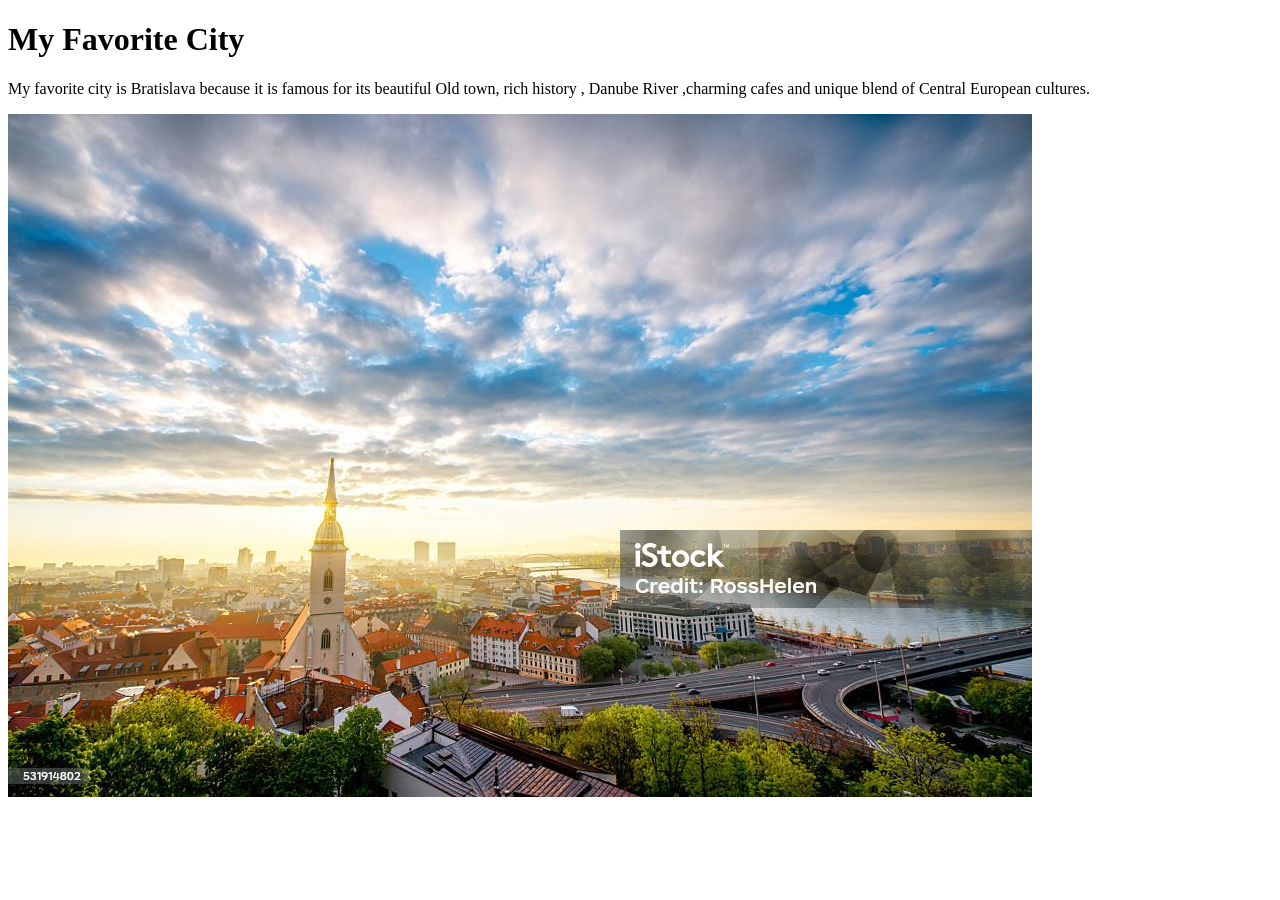
<file: favorite-city.html>
<!DOCTYPE html>
<html lang="en">

<head>
    <meta charset="UTF-8">
    <meta name="viewport" content="width=device-width, initial-scale=1.0">
    <title>My Favorite City</title>
</head>

<body>
    <h1>My Favorite City</h1>

    <p>
        My favorite city is Bratislava because it is famous
        for its beautiful Old town, rich history , Danube
        River ,charming cafes and unique blend of Central
        European cultures.
    </p>
    <img src="images/Bratislava.jpg" alt="Beautiful view of Bratislava">

</body>

</html>
</file>
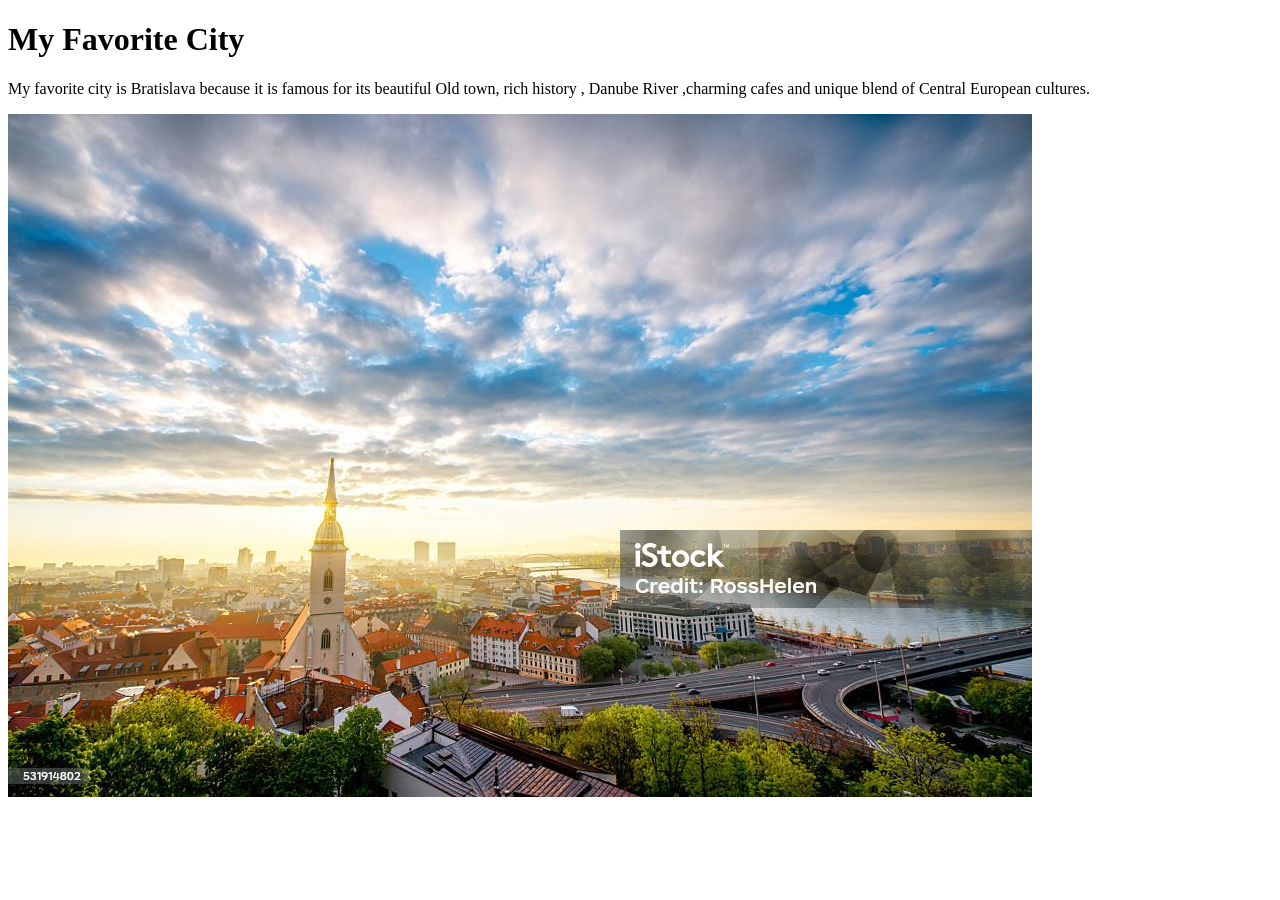
<file: week01/favorite-city.html>
<!DOCTYPE html>
<html lang="en">

<head>
    <meta charset="UTF-8">
    <meta name="viewport" content="width=device-width, initial-scale=1.0">
    <title>My Favorite City</title>
</head>

<body>
    <h1>My Favorite City</h1>

    <p>
        My favorite city is Bratislava because it is famous
        for its beautiful Old town, rich history , Danube
        River ,charming cafes and unique blend of Central
        European cultures.
    </p>

    <img src="images/Bratislava.jpg" alt="Beautiful view of Bratislava">

</body>

</html>
</file>
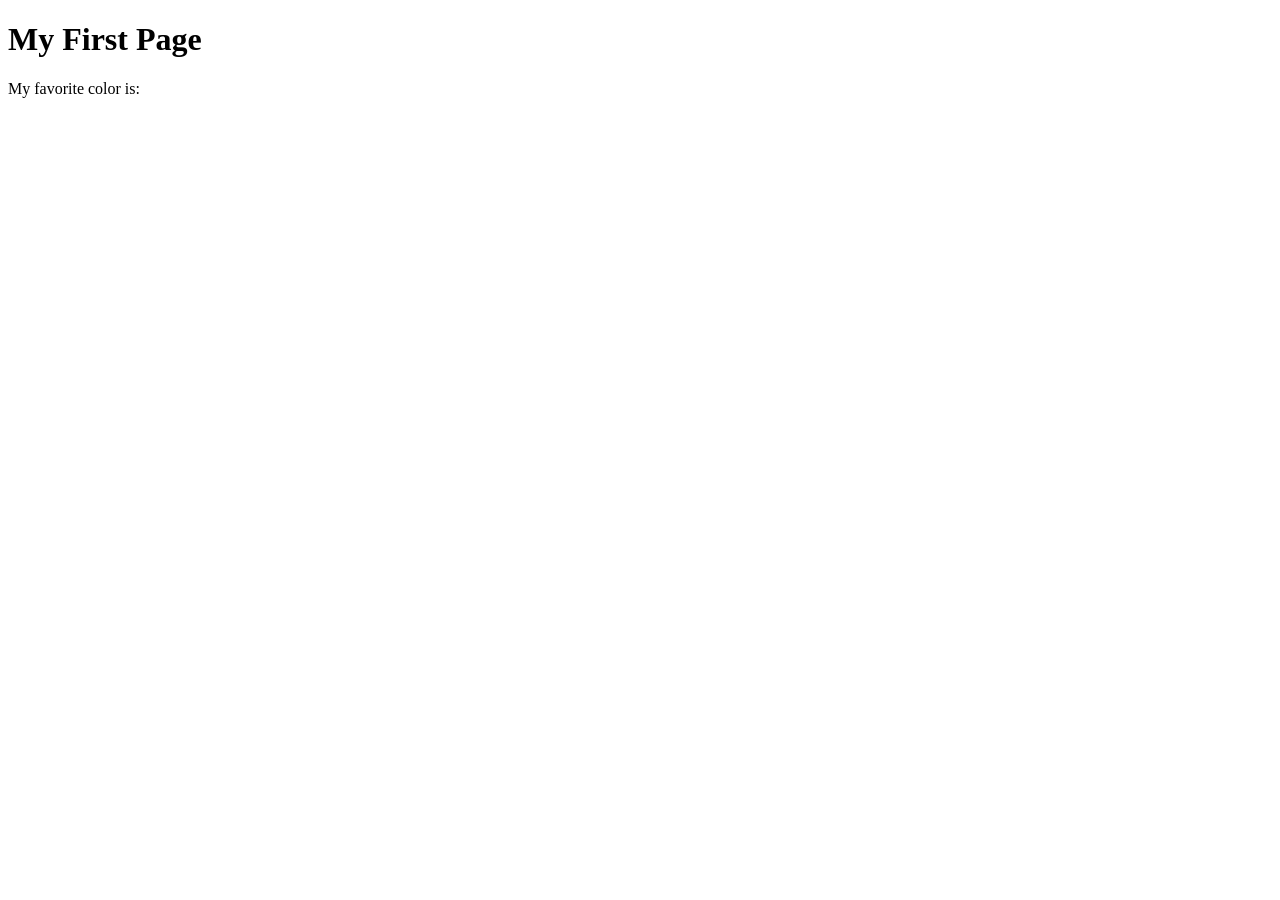
<file: week01/first-page.html>
<!DOCTYPE html>
<html lang="en">

<head>
    <meta charset="UTF-8">
    <meta name="viewport" content="width=device-width, initial-scale=1.0">
    <title>My First Page</title>
</head>

<body>
    <h1>My First Page</h1>
    <p>My favorite color is: </p>
</body>

</html>
</file>
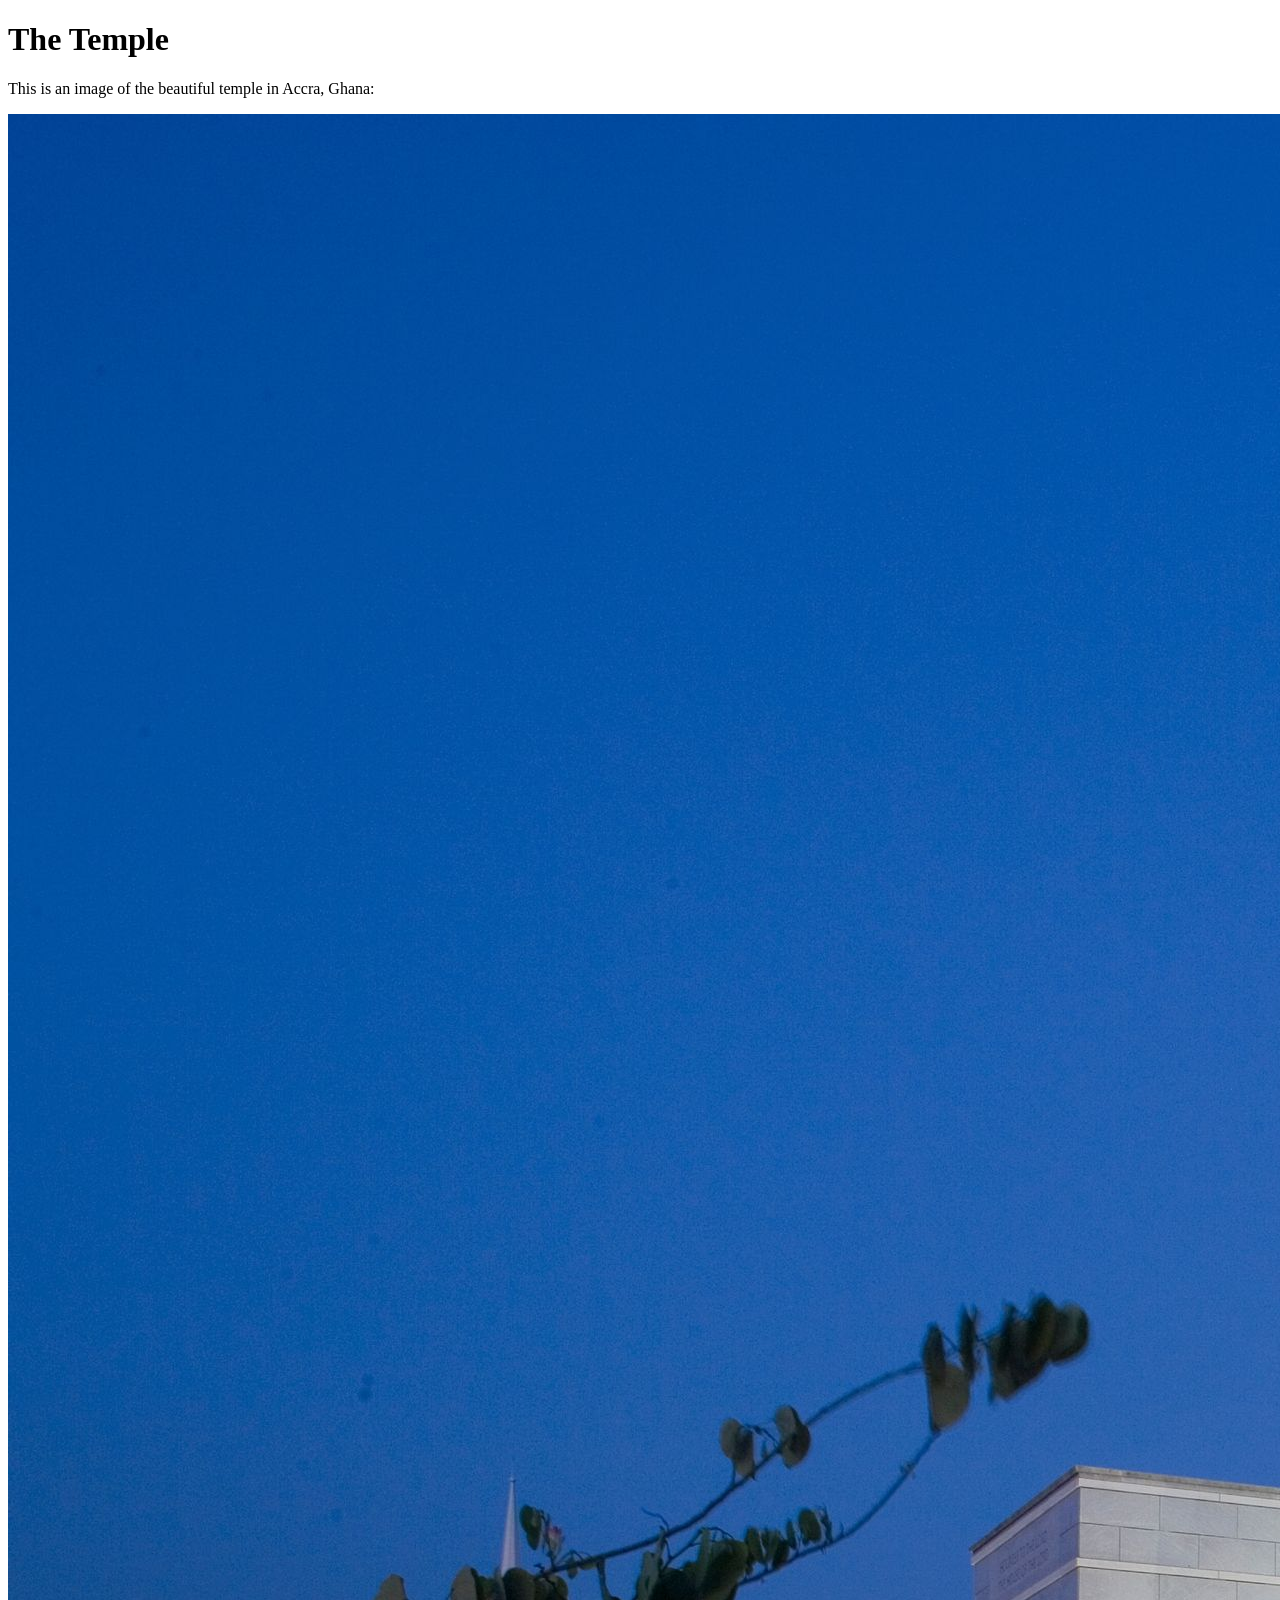
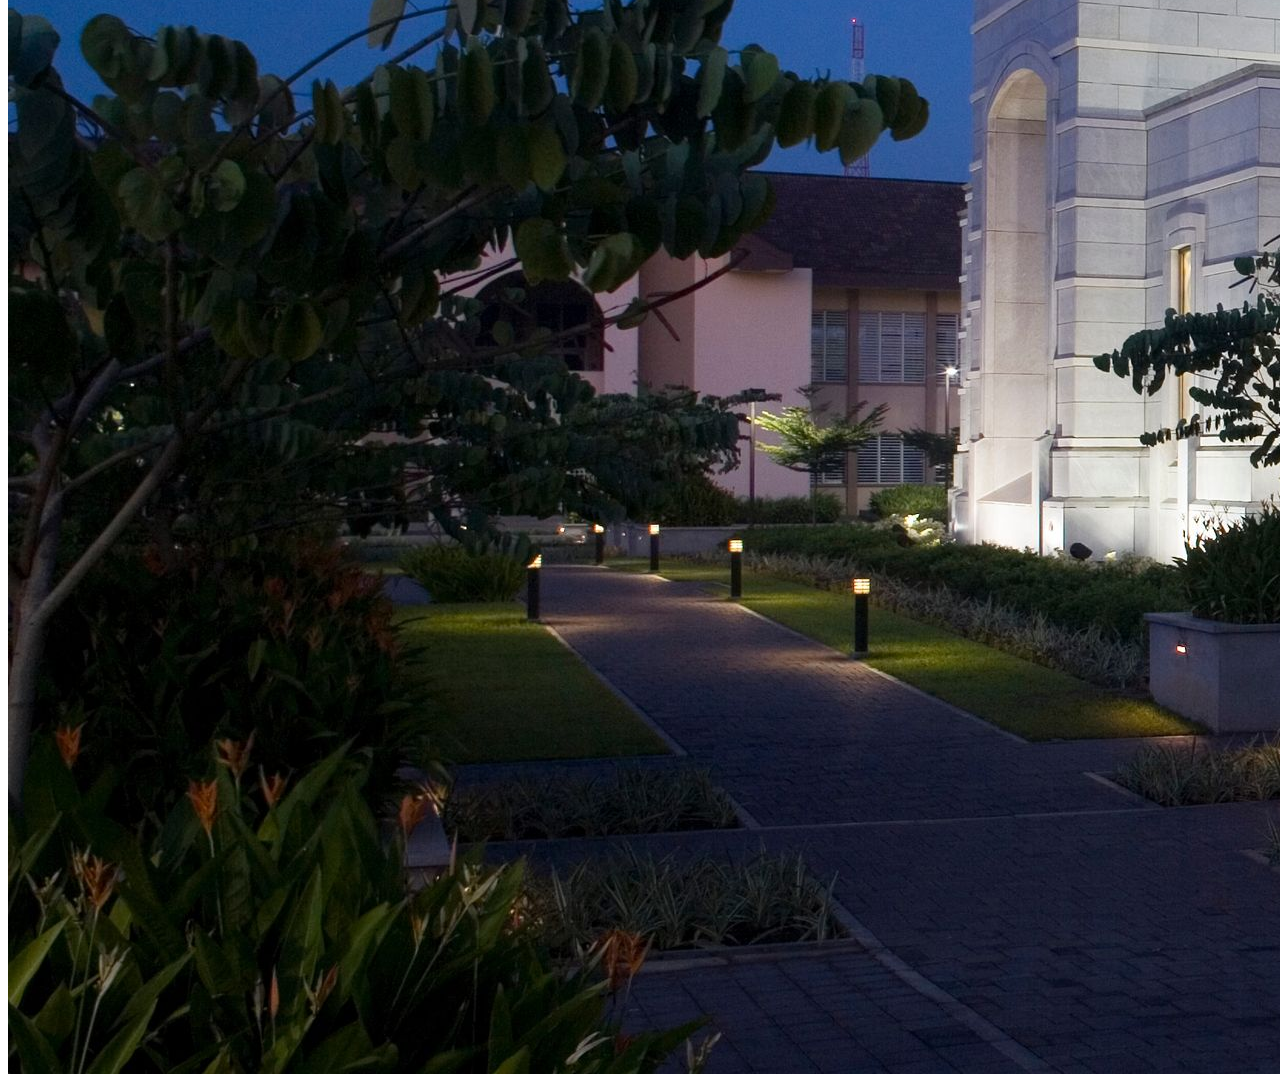
<file: week01/images.html>
<!DOCTYPE html>
<html lang="en">

<head>
    <meta charset="UTF-8">
    <meta name="viewport" content="width=device-width, initial-scale=1.0">
    <title>Temple Image</title>
</head>

<body>
    <h1>The Temple</h1>
    <p>This is an image of the beautiful temple in Accra, Ghana:</p>
    <img src="images/temple-large.jpeg" alt="The Accra Ghana Temple">

</body>

</html>
</file>
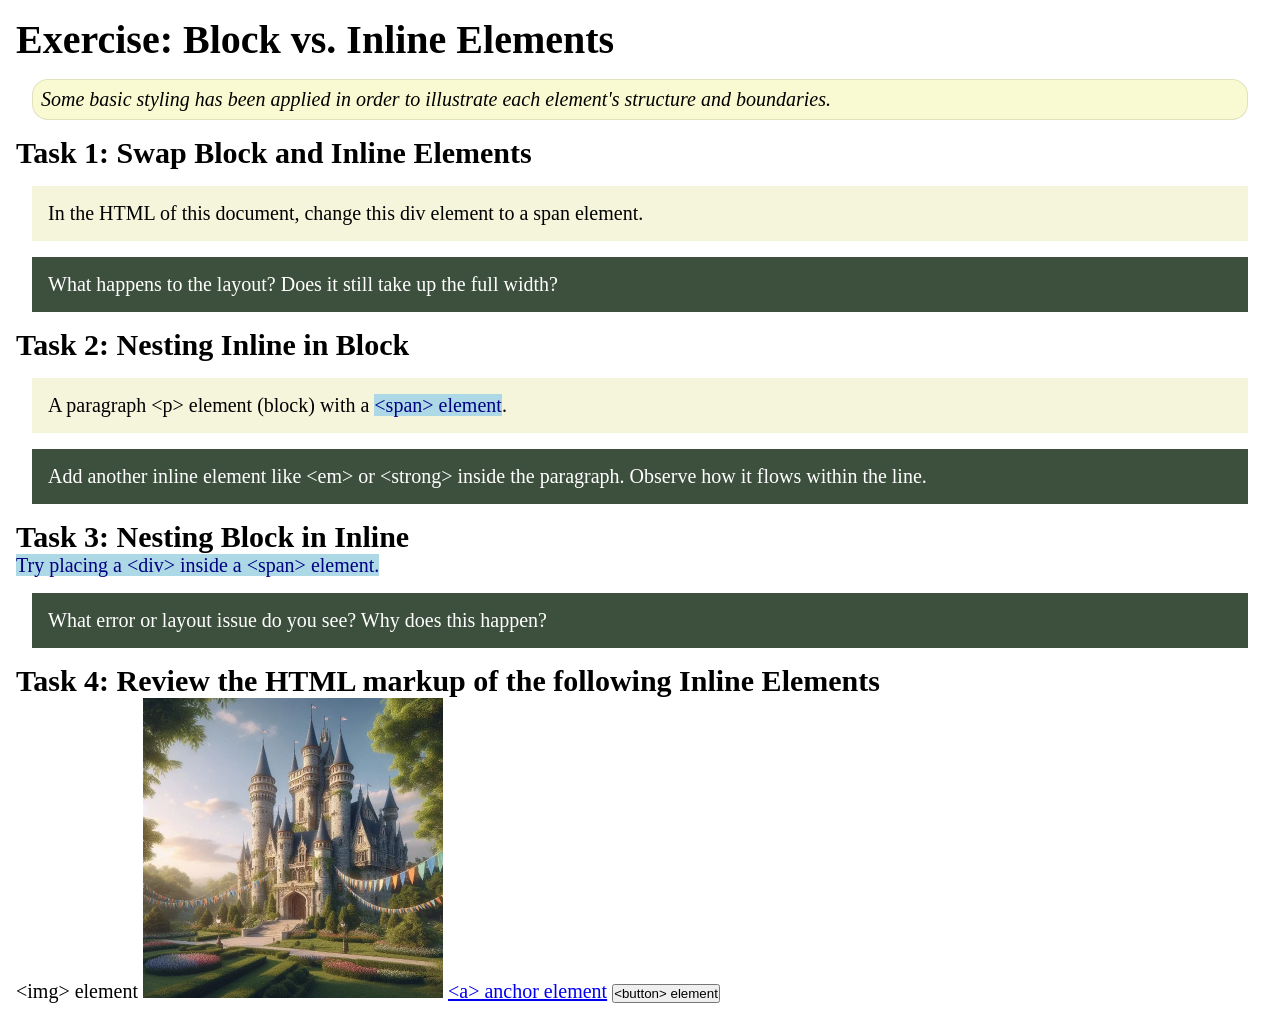
<file: week02/block-vs-inline.html>
<!DOCTYPE html>
<html lang="en">

<head>
    <meta charset="UTF-8">
    <meta name="viewport" content="width=device-width, initial-scale=1.0">
    <title>Exercise: Block vs. Inline Elements</title>
    <link rel="stylesheet" href="styles/block-vs-inline.css">
</head>

<body>
    <main>
        <h1>Exercise: Block vs. Inline Elements</h1>
        <p class="note">Some basic styling has been applied in order to illustrate each element's structure and boundaries.</p>

        <h2>Task 1: Swap Block and Inline Elements</h2>
        <div>In the HTML of this document, change this div element to a span element.</div>

        <p class="question">What happens to the layout? Does it still take up the full width?</p>

        <h2>Task 2: Nesting Inline in Block</h2>
        <p>A paragraph &lt;p&gt; element (block) with a <span>&lt;span&gt; element</span>.</p>
        <p class="question">Add another inline element like &lt;em&gt; or &lt;strong&gt; inside the paragraph. Observe how it flows within the line.</p>

        <h2>Task 3: Nesting Block in Inline</h2>
        <span>Try placing a &lt;div&gt; inside a &lt;span&gt; element.</span>
        <p class="question">What error or layout issue do you see? Why does this happen?</p>

        <h2>Task 4: Review the HTML markup of the following Inline Elements</h2>
        &lt;img&gt; element
        <img src="images/castle.webp" alt="placeholder image (images are inline)" width="300" height="300">
        <a href="https://churchofjesuschrist.org">&lt;a&gt; anchor element</a>
        <button type="button">&lt;button&gt; element</button>
    </main>
</body>

</html>
</file>
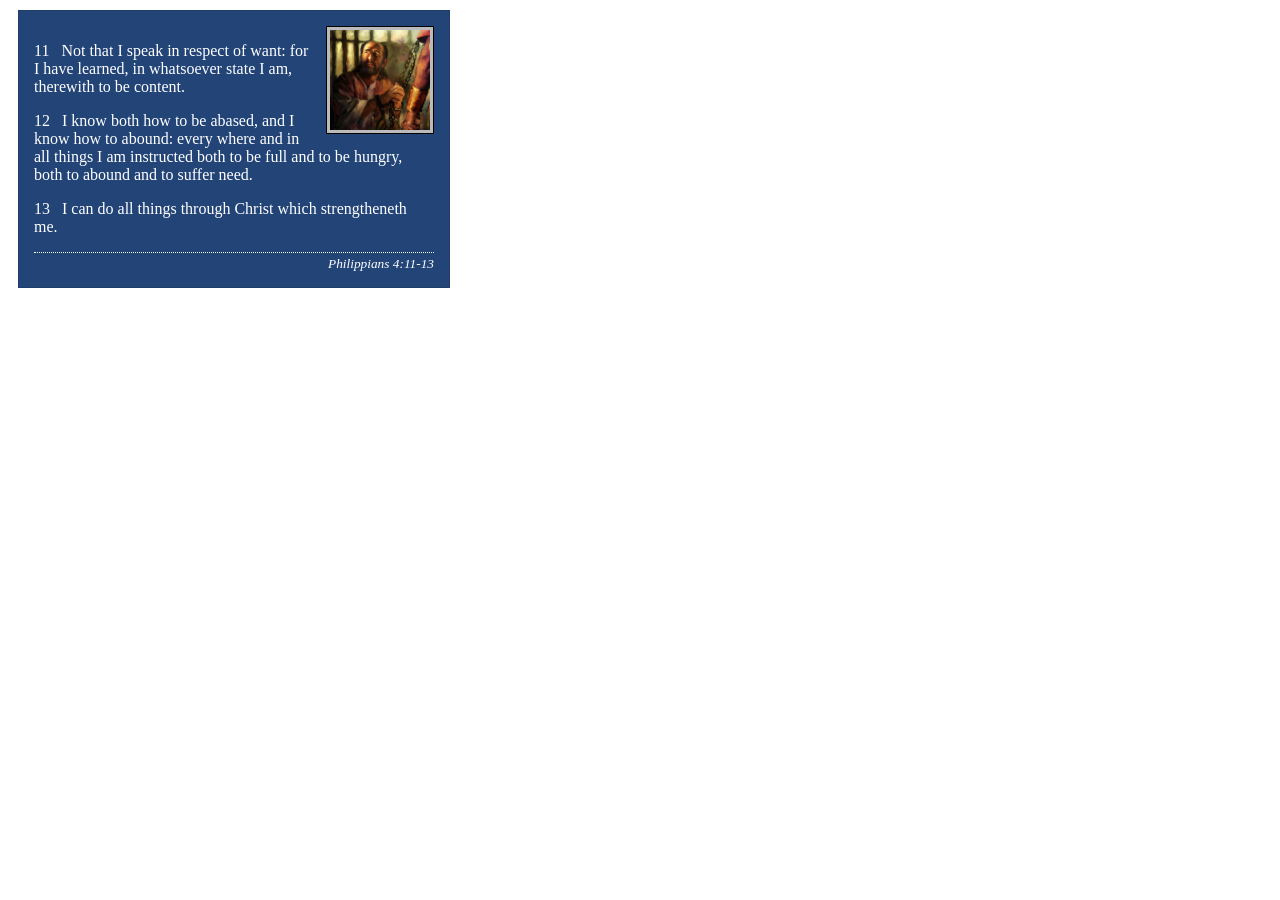
<file: week02/box-model-solution.html>
<!DOCTYPE html>
<html lang="en">

<head>
    <meta charset="UTF-8">
    <meta name="viewport" content="width=device-width, initial-scale=1.0">
    <title>Box Model Activity</title>
    <link rel="stylesheet" href="styles/box-model-solution.css">
</head>

<body>
    <main>
        <div class="callout">
            <img src="images/apostle-paul-imprisoned.webp" alt="Paul the Apostle - Imprisoned in Rome" width="200" height="200">
            <blockquote>
                <p>11 &nbsp; Not that I speak in respect of want: for I have learned, in whatsoever state I am, therewith to be content.</p>
                <p>12 &nbsp; I know both how to be abased, and I know how to abound: every where and in all things I am instructed both to be full and to be hungry, both to abound and to suffer need.</p>
                <p>13 &nbsp; I can do all things through Christ which strengtheneth me.</p>
            </blockquote>
            <cite>Philippians 4:11-13</cite>
        </div>
    </main>
</body>

</html>
</file>
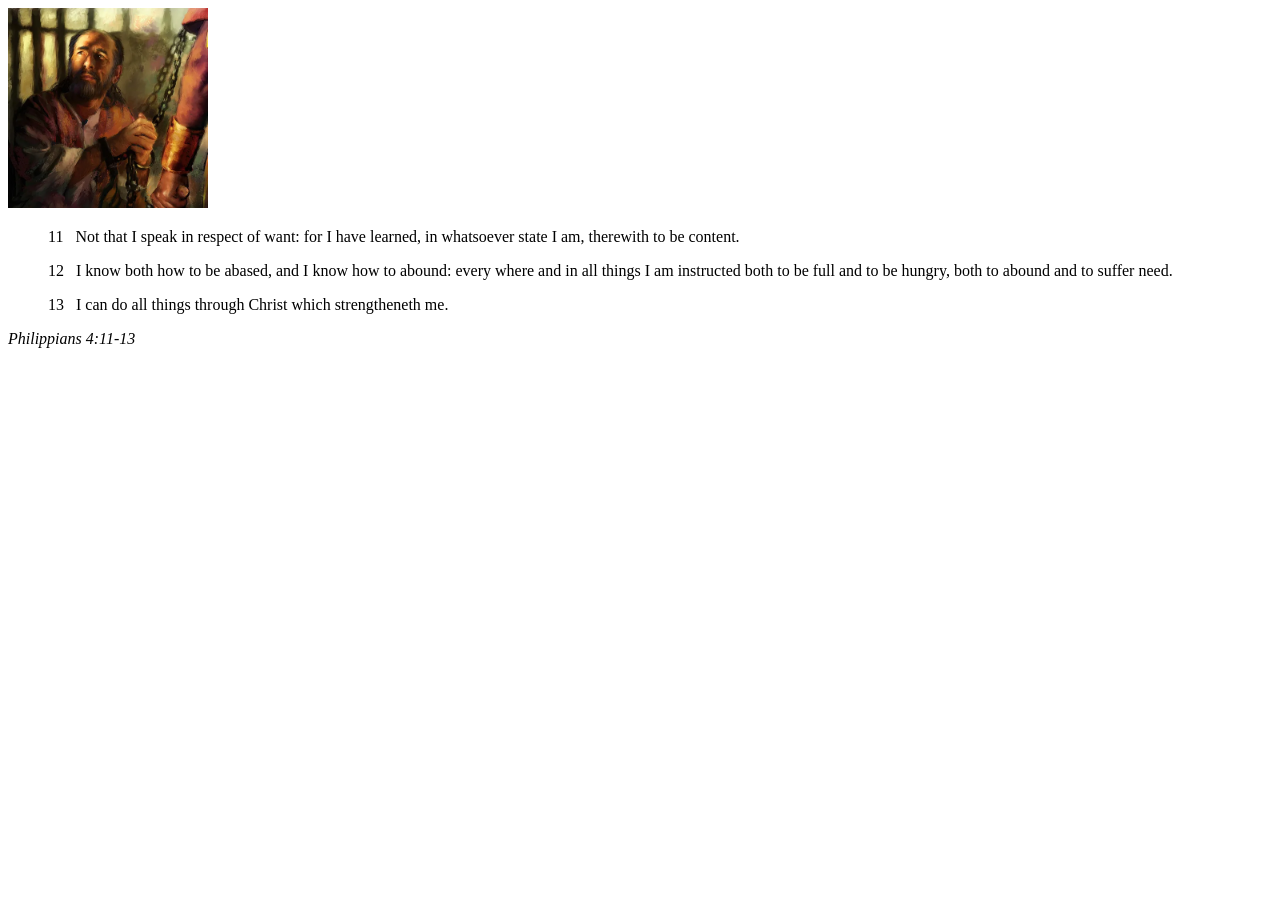
<file: week02/box-model.html>
<!DOCTYPE html>
<html lang="en">

<head>
    <meta charset="UTF-8">
    <meta name="viewport" content="width=device-width, initial-scale=1.0">
    <title>Box Model Activity</title>
</head>

<body>
    <main>
        <div class="callout">
            <img src="images/apostle-paul-imprisoned.webp" alt="Paul the Apostle - Imprisoned in Rome" width="200" height="200">
            <blockquote>
                <p>11 &nbsp; Not that I speak in respect of want: for I have learned, in whatsoever state I am, therewith to be content.</p>
                <p>12 &nbsp; I know both how to be abased, and I know how to abound: every where and in all things I am instructed both to be full and to be hungry, both to abound and to suffer need.</p>
                <p>13 &nbsp; I can do all things through Christ which strengtheneth me.</p>
            </blockquote>
            <cite>Philippians 4:11-13</cite>
        </div>
    </main>
</body>

</html>
</file>
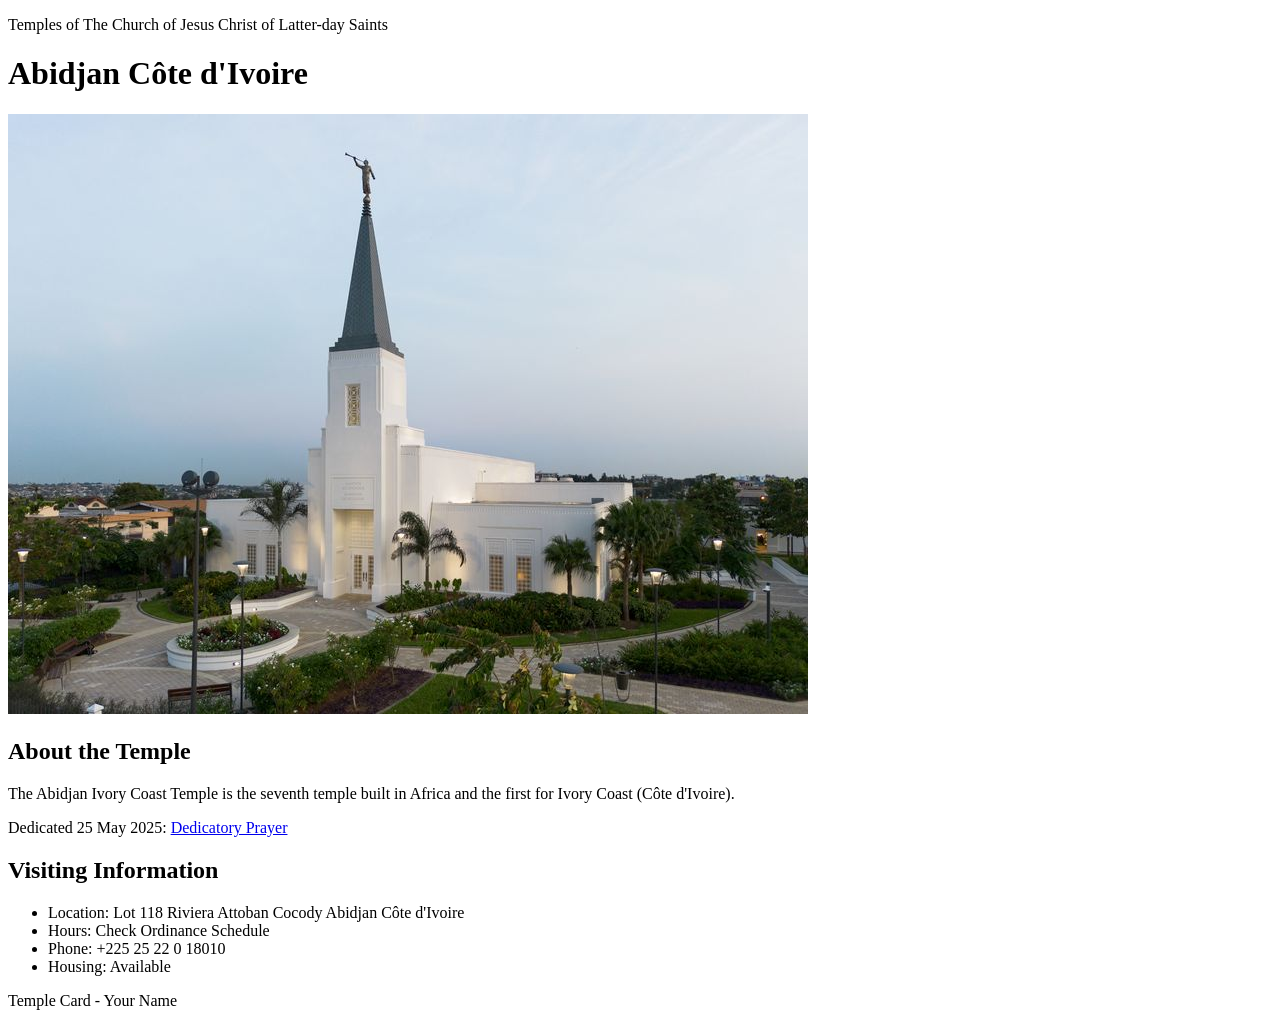
<file: week02/temple.html>
<!DOCTYPE html>
<html lang="en">

<head>
    <meta charset="UTF-8">
    <meta name="viewport" content="width=device-width, initial-scale=1.0">
    <title>Temple Card - Abidjan Côte d'Ivoire</title>
</head>

<body>
    <header>
        <p>Temples of The Church of Jesus Christ of Latter-day Saints</p>
    </header>
    <main>
        <h1>Abidjan Côte d'Ivoire</h1>
        <picture>
            <img src="images/abidjan-ivory-coast.jpeg" alt="Abidjan Côte d'Ivoire Temple">
        </picture>
        <section>
            <h2>About the Temple</h2>
            <p>The Abidjan Ivory Coast Temple is the seventh temple built in Africa and the first for Ivory Coast (Côte d'Ivoire).</p>
            <p>Dedicated 25 May 2025: <a href="https://www.churchofjesuschrist.org/temples/dedicatory-prayer/abidjan-ivory-coast-temple/2025-05-25?lang=eng" target="_blank" rel="noopener noreferrer">Dedicatory Prayer</a></p>
        </section>
        <section>
            <h2>Visiting Information</h2>
            <ul>
                <li>Location: Lot 118 Riviera Attoban Cocody Abidjan Côte d'Ivoire</li>
                <li>Hours: Check Ordinance Schedule</li>
                <li>Phone: +225 25 22 0 18010</li>
                <li>Housing: Available</li>
            </ul>
        </section>
    </main>
    <footer>
        <p>Temple Card - Your Name</p>
    </footer>
</body>

</html>
</file>
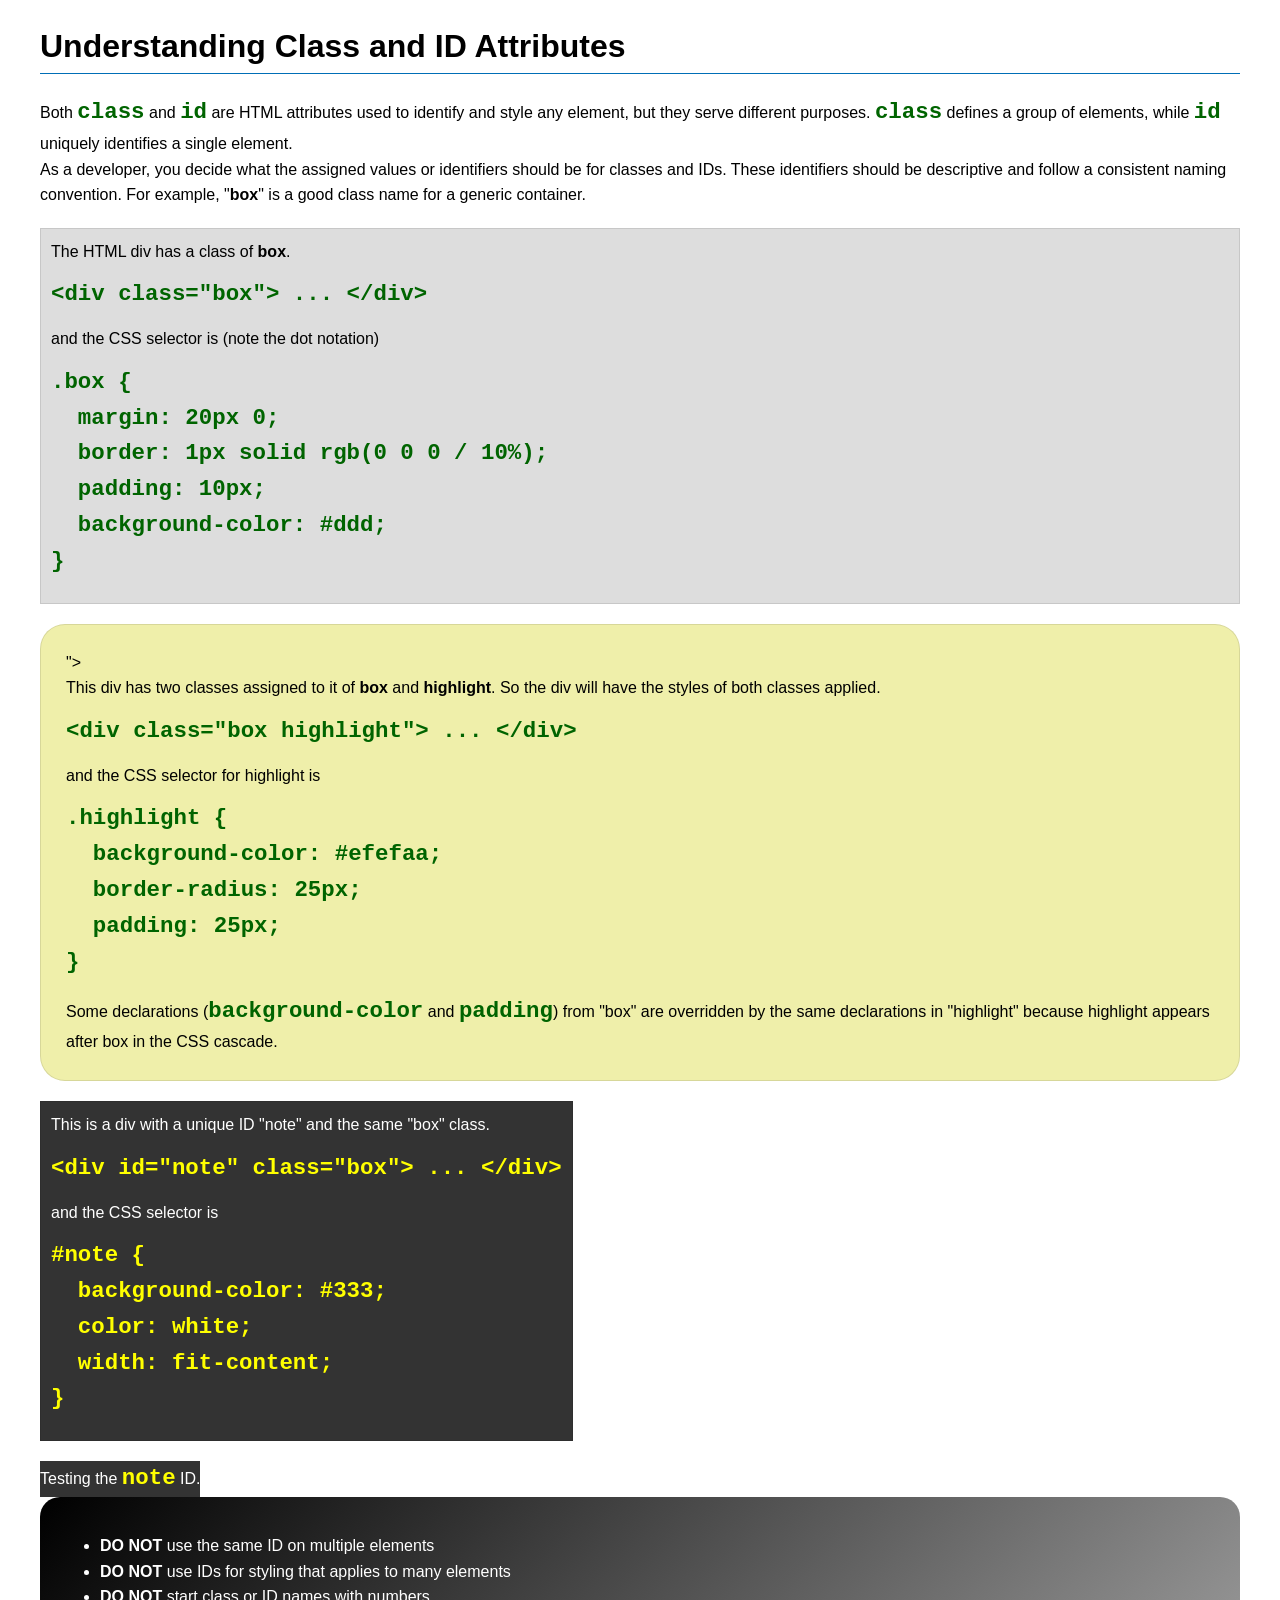
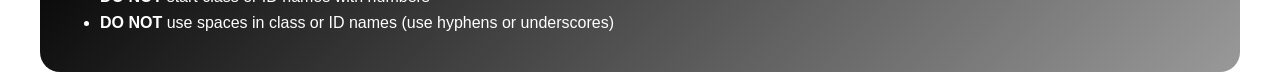
<file: week03/class-and-id.html>
<!DOCTYPE html>
<html lang="en">

<head>
    <meta charset="UTF-8">
    <meta name="viewport" content="width=device-width, initial-scale=1.0">
    <title>Class vs ID Attributes</title>
    <link rel="stylesheet" href="styles/class-and-id.css">
</head>

<body>
    <h1>Understanding Class and ID Attributes</h1>
    <p>Both <code>class</code> and <code>id</code> are HTML attributes used to identify and style any element, but they serve different purposes. <code>class</code> defines a group of elements, while <code>id</code> uniquely identifies a single element.</p>
    <p>As a developer, you decide what the assigned values or identifiers should be for classes and IDs. These identifiers should be descriptive and follow a consistent naming convention. For example, "<strong>box</strong>" is a good class name for a generic container.</p>
    <div class="box">
        <p>The HTML div has a class of <strong>box</strong>.</p>
        <pre><code class="html">&lt;div class="box"&gt; ... &lt;/div&gt;</code></pre>
        and the CSS selector is (note the dot notation)
        <pre><code class="css">.box {
  margin: 20px 0;
  border: 1px solid rgb(0 0 0 / 10%);
  padding: 10px;
  background-color: #ddd; 
}</code></pre>
    </div>

    <div class="box highlight"> ">
        <p>This div has two classes assigned to it of <strong>box</strong> and <strong>highlight</strong>. So the div will have the styles of both classes applied.</p>
        <pre><code class="html">&lt;div class="box highlight"&gt; ... &lt;/div&gt;</code></pre>
        and the CSS selector for highlight is
        <pre><code class="css">.highlight {
  background-color: #efefaa;
  border-radius: 25px;
  padding: 25px;
}</code></pre>
        <p>Some declarations (<code>background-color</code> and <code>padding</code>) from "box" are overridden by the same declarations in "highlight" because highlight appears after box in the CSS cascade.</p>
    </div>

    <div id="note" class="box">
        <p>This is a div with a unique ID "note" and the same "box" class.</p>
        <pre><code class="html">&lt;div id="note" class="box"&gt; ... &lt;/div&gt;</code></pre>
        and the CSS selector is
        <pre><code class="css">#note {
  background-color: #333;
  color: white;
  width: fit-content;
}</code></pre>
    </div>

    <div id="note">
        <p>Testing the <code>note</code> ID.</p>
    </div>

    <section id="best-practice">
        <ul>
            <li><strong>DO NOT</strong> use the same ID on multiple elements</li>
            <li><strong>DO NOT</strong> use IDs for styling that applies to many elements</li>
            <li><strong>DO NOT</strong> start class or ID names with numbers</li>
            <li><strong>DO NOT</strong> use spaces in class or ID names (use hyphens or underscores)</li>
        </ul>
    </section>

</body>

</html>
</file>
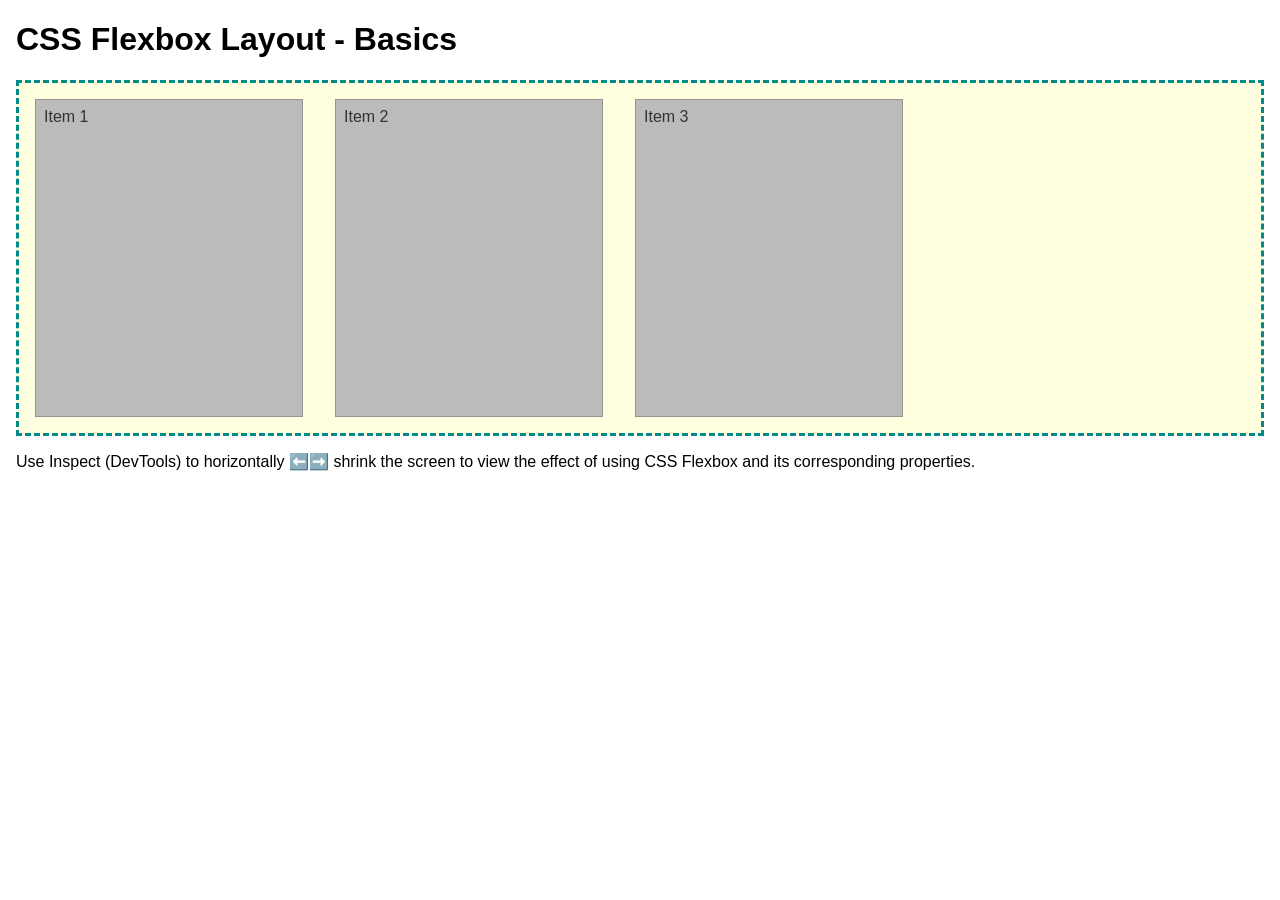
<file: week04/flexbox-layout.html>
<!DOCTYPE html>
<html lang="en">

<head>
    <meta charset="UTF-8">
    <meta name="viewport" content="width=device-width, initial-scale=1.0">
    <title>CSS Flexbox Layout - Basics</title>
    <link rel="stylesheet" href="styles/flexbox.css">
</head>

<body>
    <main>
        <h1>CSS Flexbox Layout - Basics</h1>
        <div class="flex-container">
            <div class="flex-item item1">Item 1</div>
            <div class="flex-item item2">Item 2</div>
            <div class="flex-item item3">Item 3</div>
        </div>
        <p>Use Inspect (DevTools) to horizontally ⬅️➡️ shrink the screen to view the effect of using CSS Flexbox and its corresponding properties.</p>
    </main>
</body>

</html>
</file>
<file: week02/styles/block-vs-inline.css>
* {
    margin: 0;
    padding: 0;
}

body {
    font-size: 20px;
    margin: 1rem;
}

p,
div {
    background-color: beige;
    margin: 1rem;
    padding: 1rem;
}

span {
    color: navy;
    background-color: lightblue;
}

code {
    margin: 0;
    padding: 0;
    color: green;
    font-size: 1.2rem;
}

.note {
    font-style: italic;
    background-color: lightgoldenrodyellow;
    border-radius: 1rem;
    border: 1px solid rgb(0 0 0 / 10%);
    margin: 1rem;
    padding: .5rem;
}

.question {
    background-color: #3d503d;
    color: #fff;
}
</file>
<file: week02/styles/box-model-solution.css>
.callout {
    max-width: 400px;
    margin: 10px;
    border: 1px solid rgb(0 0 0 / 10%);
    padding: 15px;
    background-color: #247;
    color: #fff;
}

.callout img {
    float: right;
    margin: 0 0 10px 15px;
    border: 1px solid #000;
    padding: 3px;
    background-color: #bbb;
    width: 100px;
    height: auto;
}

blockquote {
    margin: 0;
}

cite {
    display: block;
    border-top: 1px dotted #fff;
    padding-top: 3px;
    text-align: right;
    font-size: smaller;
}
</file>
<file: week03/styles/class-and-id.css>
body {
    font-family: Arial, sans-serif;
    line-height: 1.6;
    margin: 0;
    padding: 0 40px;
}

h1 {
    border-bottom: 1px solid rgb(0 110 182);
    padding-bottom: 0;
}

p {
    margin: 0;
}

code {
    color: darkgreen;
    font-weight: 700;
    font-size: 1.4rem;
}

/* Class examples - can be reused */
.box {
    margin: 20px 0;
    border: 1px solid rgb(0 0 0 / 10%);
    padding: 10px;
    background-color: #ddd;
    /* this is shorthand for #dddddd */
}

.highlight {
    background-color: #efefaa;
    border-radius: 25px;
    padding: 25px;
}

/* ID examples - should be unique */

#note {
    background-color: #333;
    color: white;
    width: fit-content;
}

#note code {
    color: yellow;
}

#best-practice {
    background: linear-gradient(135deg, #000 0%, #999 100%);
    color: white;
    border-radius: 20px;
    padding: 20px;
}
</file>
<file: week04/styles/flexbox.css>
body {
    font-family: Helvetica, Arial, sans-serif;
    margin: 1rem;
}

.flex-container {
    border: 3px dashed darkcyan;
    background-color: lightyellow;
    display: flex;
    flex-wrap: wrap;
}

.flex-item {
    width: 250px;
    margin: 1rem;
    border: 1px solid rgb(0 0 0 / 20%);
    padding: 0.5rem;
    background-color: #bbb;
    color: #333;
}

.item1 {
    min-height: 100px;
}

.item2 {
    min-height: 200px;
}

.item3 {
    min-height: 300px;
}
</file>
